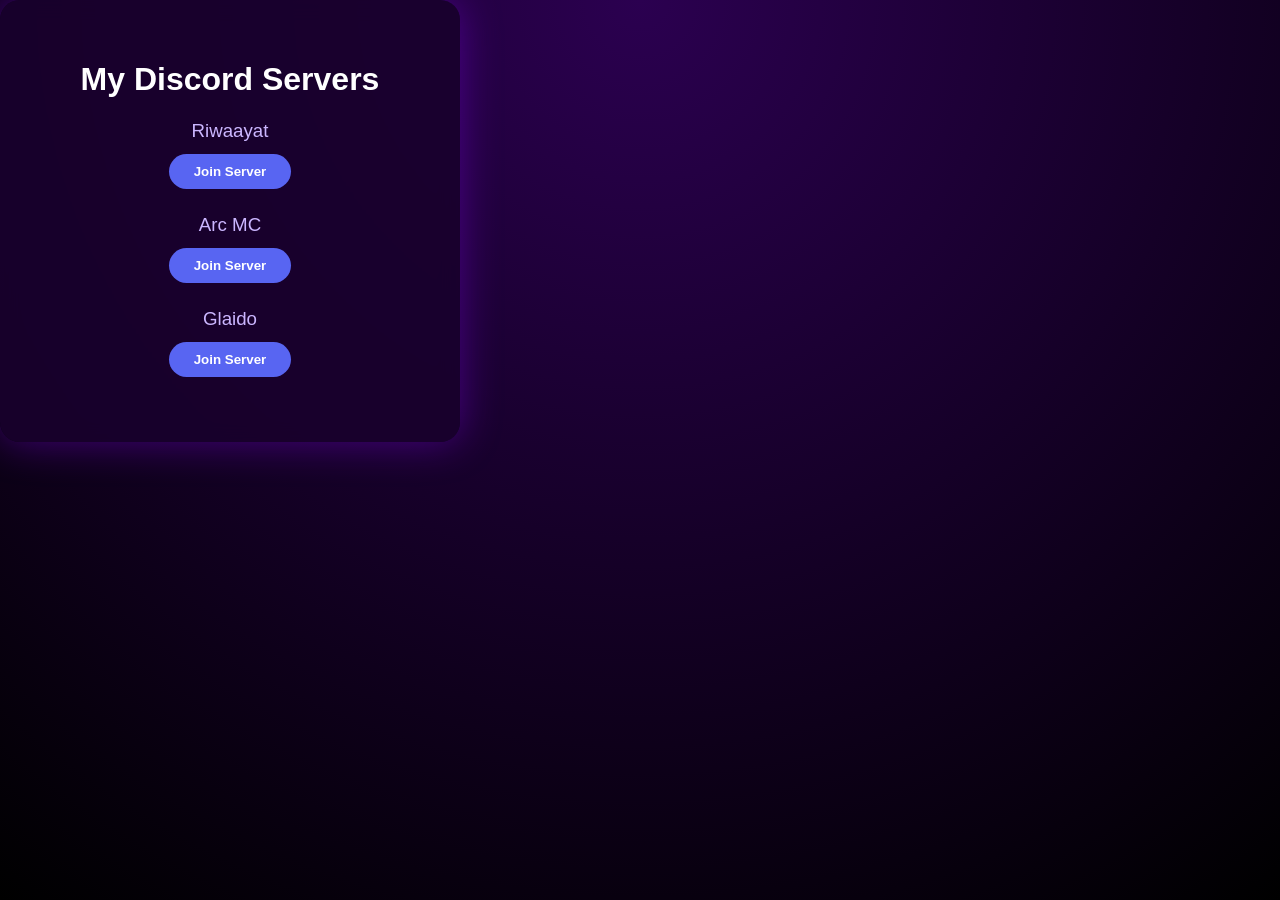
<file: discord.html>
<!DOCTYPE html>
<html>
<head>
<title>My Discord Servers</title>
<link rel="stylesheet" href="style.css">
</head>
<body>

<div class="card">
    <h1>My Discord Servers</h1>

    <div class="server">
        <h3>Riwaayat</h3>
        <a href="https://discord.gg/UbnuVPypAf" target="_blank">
            <button>Join Server</button>
        </a>
    </div>

    <div class="server">
        <h3>Arc MC</h3>
        <a href="https://discord.gg/UGq8uJ2Dtt" target="_blank">
            <button>Join Server</button>
        </a>
    </div>

    <div class="server">
        <h3>Glaido</h3>
        <a href="https://discord.gg/Qc7Srj8xaw" target="_blank">
            <button>Join Server</button>
        </a>
    </div>
</div>

</body>
</html>
</file>
<file: style.css>
/* ================= GLOBAL ================= */

body {
    margin: 0;
    font-family: 'Poppins', sans-serif;
    background: radial-gradient(circle at top, #2b0050, #000);
    min-height: 100dvh;
}

/* ================= PROFILE PAGE ================= */

.profile-page {
    display: flex;
    justify-content: center;
    align-items: center;
    min-height: 100dvh;
}

.card {
    background: rgba(25, 0, 45, 0.9);
    padding: 40px;
    border-radius: 20px;
    text-align: center;
    width: 90%;
    max-width: 380px;
    backdrop-filter: blur(10px);
    box-shadow: 0 0 40px rgba(140, 0, 255, 0.4);
    color: white;
}

.avatar img {
    width: 130px;
    height: 130px;
    border-radius: 50%;
    border: 3px solid #a020f0;
    object-fit: cover;
    margin-bottom: 20px;
}

/* ================= GLITCH ================= */

.glitch {
    position: relative;
    font-size: 38px;
    font-weight: bold;
    color: white;
    letter-spacing: 3px;
}

.glitch::before,
.glitch::after {
    content: attr(data-text);
    position: absolute;
    left: 0;
}

.glitch::before {
    color: #ff00ff;
    animation: glitchTop 1s infinite linear alternate-reverse;
}

.glitch::after {
    color: #00ffff;
    animation: glitchBottom 1s infinite linear alternate-reverse;
}

@keyframes glitchTop {
    0% { transform: translate(-2px, -2px); }
    100% { transform: translate(2px, 2px); }
}

@keyframes glitchBottom {
    0% { transform: translate(2px, 2px); }
    100% { transform: translate(-2px, -2px); }
}

/* ================= ROLE ================= */

.role {
    font-size: 13px;
    letter-spacing: 2px;
    text-transform: uppercase;
    color: #cccccc;
    margin-bottom: 15px;
}

.status {
    color: #a020f0;
    font-style: italic;
    margin-bottom: 15px;
}

.description {
    font-size: 14px;
    color: #ddd;
    margin-bottom: 25px;
}

.icons a {
    font-size: 22px;
    margin: 0 12px;
    color: white;
    transition: 0.3s;
    text-decoration: none;
}

.icons a:hover {
    color: #a020f0;
    transform: scale(1.2);
}

/* ================= DISCORD PAGE ================= */

.discord-page {
    display: flex;
    justify-content: center;
    align-items: center;
    min-height: 100dvh;
}

.discord-card {
    width: 92%;
    max-width: 420px;
    background: linear-gradient(145deg, #1f0038, #12001f);
    padding: 35px;
    border-radius: 18px;
    text-align: center;
    box-shadow: 0 0 50px rgba(114, 137, 218, 0.6);
    color: white;   /* FORCE WHITE TEXT */
}

.discord-card h1 {
    font-size: 24px;
    margin-bottom: 25px;
    color: #ffffff;  /* FORCE WHITE */
}

.server {
    margin-bottom: 25px;
}

.server h3 {
    color: #cbb6ff;  /* Visible light purple */
    margin-bottom: 12px;
    font-weight: 500;
}

/* Official Discord Blue Button */

button {
    padding: 10px 25px;
    border-radius: 25px;
    border: none;
    background: #5865F2;  /* Discord blue */
    color: white;
    font-weight: 600;
    cursor: pointer;
    transition: 0.3s ease;
}

button:hover {
    background: #4752c4;
    transform: scale(1.08);
}
</file>
